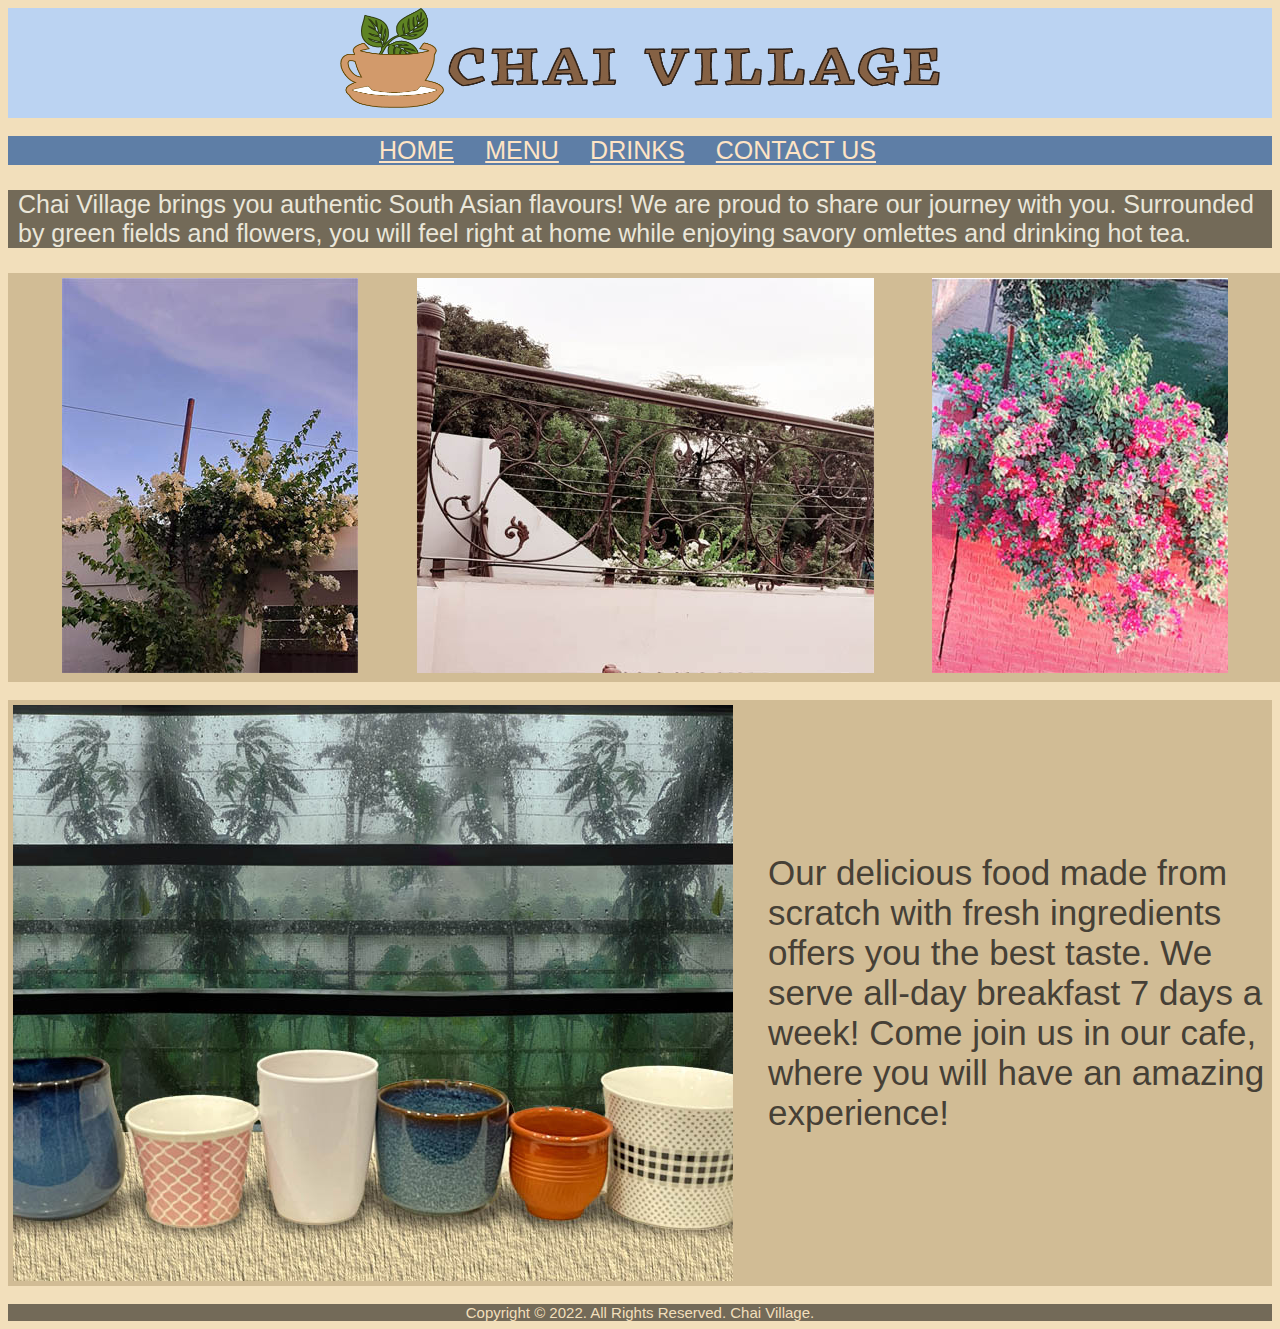
<file: index.html>
<!DOCTYPE html>
<html lang="en">
  <head>
    <link href="./style.css" rel="stylesheet">
    <title>Chai Village</title>
    <link rel="icon" type="image/x-icon" href="Asset1.png">
  </head>
  <body>
    <div class="logo">
      <img
        class="center"
        src="Asset2.png"
        alt="Chai Village"
        style="width: 600px; height: 100px"
      >
    </div>
    &nbsp;
    <!--Top Navigation-->
    <div class="topnav">
      
        <a href="#">HOME</a
        >&nbsp;&nbsp;&nbsp;&nbsp;
        <a href="menu.html" target="_blank">MENU</a
        >&nbsp;&nbsp;&nbsp;&nbsp;
        <a href="drinks.html" target="_blank">DRINKS</a
        >&nbsp;&nbsp;&nbsp;&nbsp;
        <a href="contact.html" target="_blank">CONTACT US</a
        >&nbsp;&nbsp;&nbsp;&nbsp;
      
    </div>
    <p class="paragraph">
      Chai Village brings you authentic South Asian flavours! We are proud to
      share our journey with you. Surrounded by green fields and flowers, you
      will feel right at home while enjoying savory omlettes and drinking hot
      tea.
    </p>
    <!--All images by Uswa Ahmed-->
    <div class="row">
      <div class="column">
        <img src="whiteflower.jpg" alt="whiteflower">
      </div>
      <div class="column">
        <img src="balcony.jpg" alt="balcony">
      </div>
      <div class="column">
        <img src="pinkflower.jpg" alt="pinkflower">
      </div>
    </div>
    &nbsp;&nbsp;

    <div class="container">
      <img src="park.jpg" alt="park">

      <p class="paragraph2">
        Our delicious food made from scratch with fresh ingredients offers you
        the best taste. We serve all-day breakfast 7 days a week! Come join us
        in our cafe, where you will have an amazing experience!
      </p>
    </div>
    <br>
    <footer class="footer">
      Copyright &copy; 2022. All Rights Reserved. Chai Village.
    </footer>
  </body>
</html>
</file>
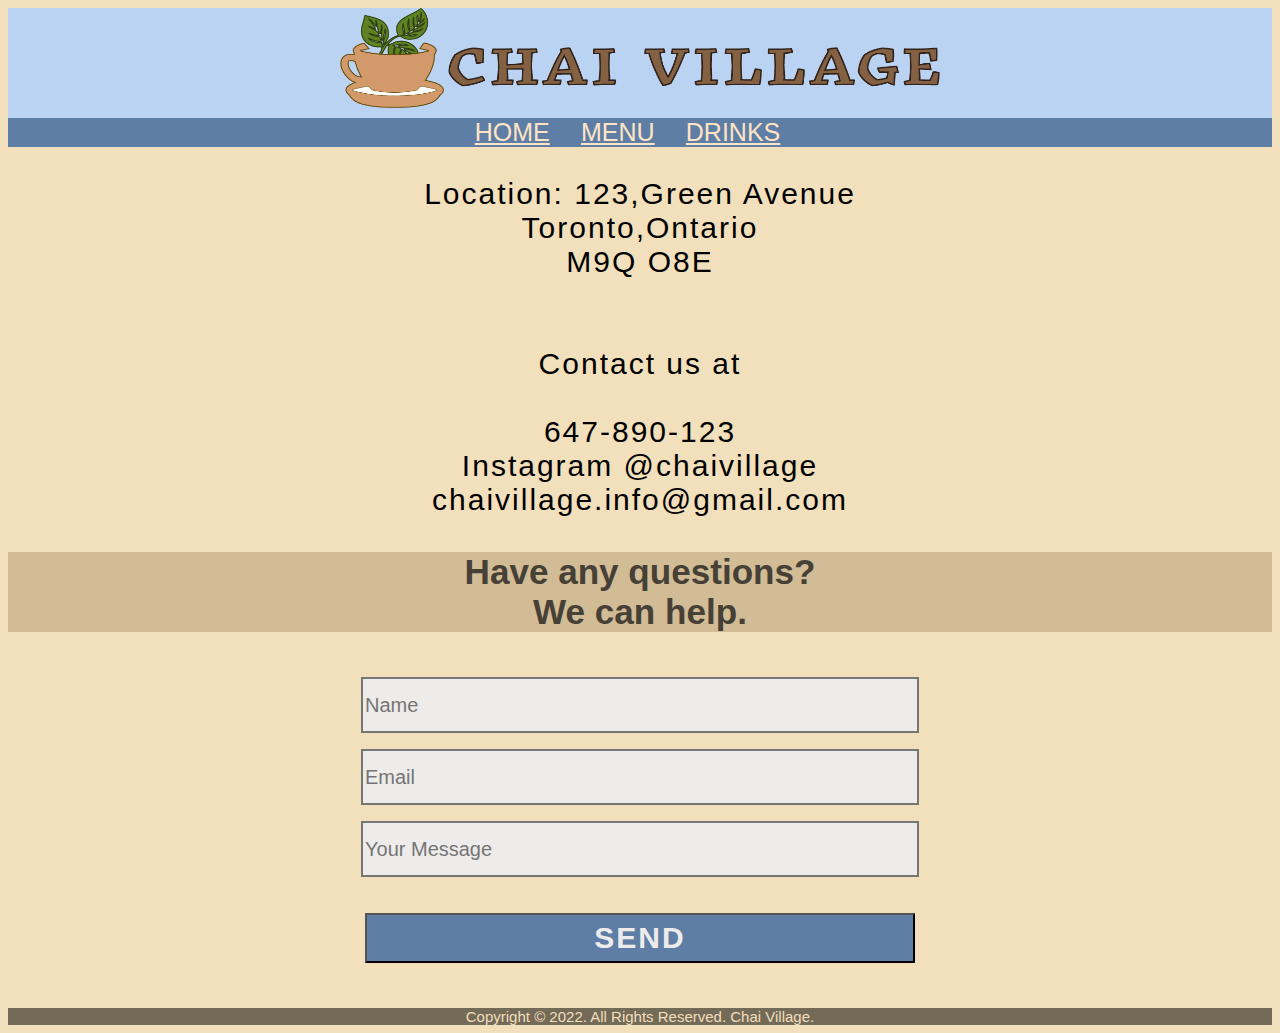
<file: contact.html>
<!DOCTYPE html>
<html lang="en">
  <head>
    <link href="./style.css" rel="stylesheet">
    <title>Contact</title>
    <link rel="icon" type="image/x-icon" href="Asset1.png">
  </head>
  <body>
    <div class="logo">
      <a href="index.html">
        <img
          class="center"
          src="Asset2.png"
          alt="Chai Village"
          style="width: 600px; height: 100px">
      </a>
    </div>
    <!--Top Navigation-->
    <div class="topnav">
      
        <a href="index.html">HOME</a
        >&nbsp;&nbsp;&nbsp;&nbsp;
        <a href="menu.html" target="_blank">MENU</a
        >&nbsp;&nbsp;&nbsp;&nbsp;
        <a href="drinks.html">DRINKS</a
        >&nbsp;&nbsp;&nbsp;&nbsp;
      
    </div>
    <div class="location">
      <p>
        Location: 123,Green Avenue<br>Toronto,Ontario<br>M9Q O8E<br>
        <br><br>
        Contact us at<br><br>
        647-890-123<br>
        Instagram @chaivillage<br>
        chaivillage.info@gmail.com<br>
      </p>
    </div>
    <div class="heading">
      <h3 id="questions">
        Have any questions? <br>
        We can help.
      </h3>
      <div class="contact">
        <form id="contact" method="post" action="enter">
          <input
            name="name"
            type="text"
            class="form-sub"
            placeholder="Name"
            required>
          <br>
          <input
            name="email address"
            type="text"
            class="form-sub"
            placeholder="Email"
            required><br>
          <input
            name="message"
            class="form-sub"
            placeholder="Your Message"
            ><br>
          <input class="submit" type="submit" value="SEND">
        </form>
      </div>
    </div>
    <footer class="footer">
      Copyright &copy; 2022. All Rights Reserved. Chai Village.
    </footer>
  </body>
</html>
</file>
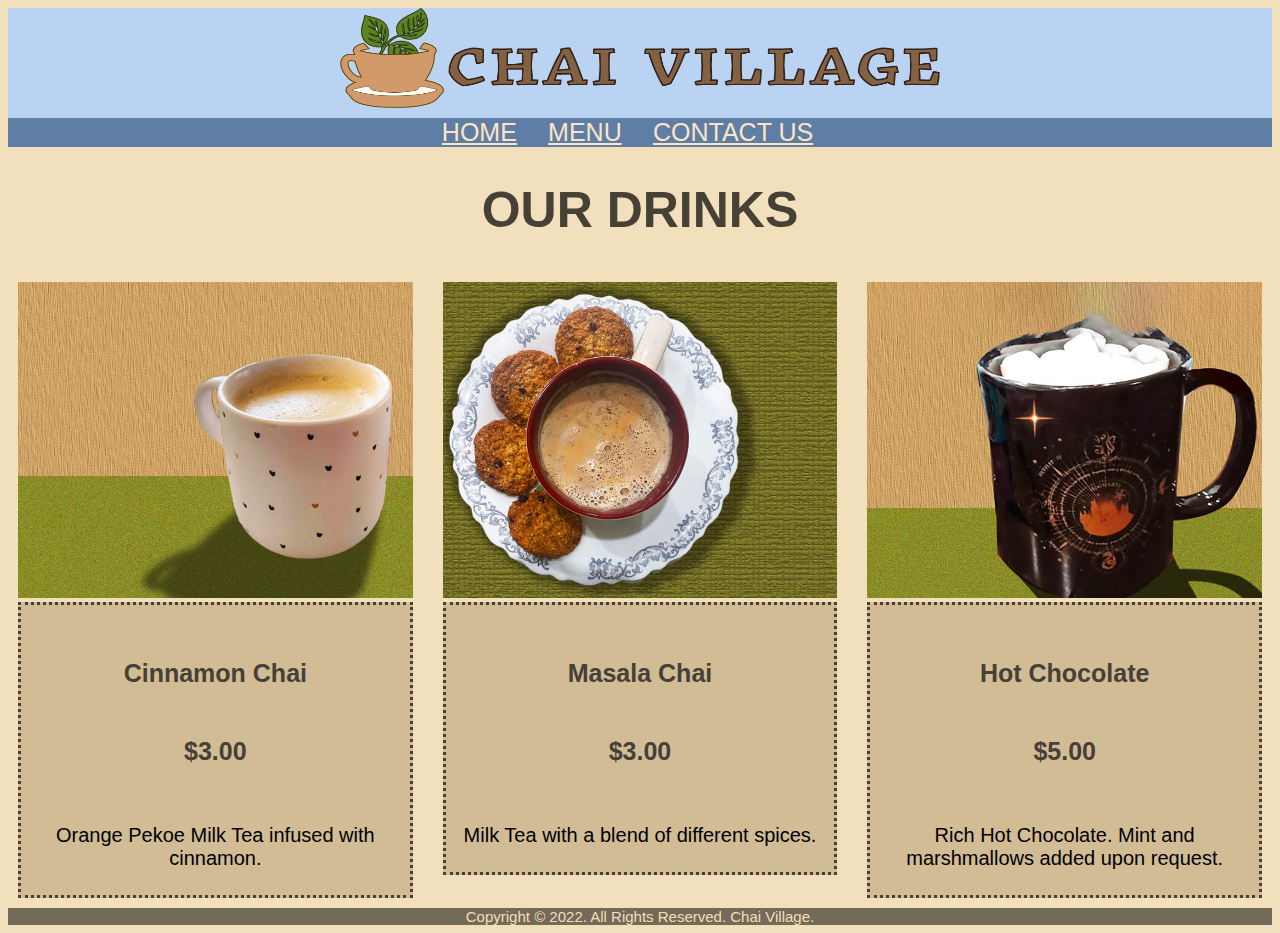
<file: drinks.html>
<!DOCTYPE html>
<html lang="en">
  <head>
    <link href="./style.css" rel="stylesheet">
    <title>Drinks Menu</title>
    <link rel="icon" type="image/x-icon" href="Asset1.png">
  </head>
  <body>
    <div class="logo">
      <a href="index.html">
        <img
          class="center"
          src="Asset2.png"
          alt="Chai Village"
          style="width: 600px; height: 100px">
      </a>
    </div>
    <div class="topnav">
      
        <a href="index.html">HOME</a
        >&nbsp;&nbsp;&nbsp;&nbsp;
        <a href="menu.html" target="_blank">MENU</a
        >&nbsp;&nbsp;&nbsp;&nbsp;
        <a href="contact.html" target="_blank">CONTACT US</a
        >&nbsp;&nbsp;&nbsp;&nbsp;
      
      <!--All images by Uswa Ahmed-->
    </div>
    <h1 class="drinks">OUR DRINKS</h1>
    <div class="menu">
      <div class="drinks-menu">
        <img src="cup-3.jpg" alt="cup3" class="drinks-images">
        <div class="details">
          <h6 class="drinks-price">Cinnamon Chai</h6>
          <h6 class="drinks-price">$3.00</h6>
          <p>Orange Pekoe Milk Tea infused with cinnamon.</p>
        </div>
      </div>
      <div class="drinks-menu">
        <img src="cup-2.jpg" alt="cup2" class="drinks-images">
        <div class="details">
          <h6 class="drinks-price">Masala Chai</h6>
          <h6 class="drinks-price">$3.00</h6>
          <p>Milk Tea with a blend of different spices.</p>
        </div>
      </div>
      <div class="drinks-menu">
        <img src="cup-1.jpg" alt="cup1" class="drinks-images">
        <div class="details">
          <h6 class="drinks-price">Hot Chocolate</h6>
          <h6 class="drinks-price">$5.00</h6>
          <p>Rich Hot Chocolate. Mint and marshmallows added upon request.</p>
        </div>
      </div>
    </div>
    <footer class="footer">
      Copyright &copy; 2022. All Rights Reserved. Chai Village.
    </footer>
  </body>
</html>
</file>
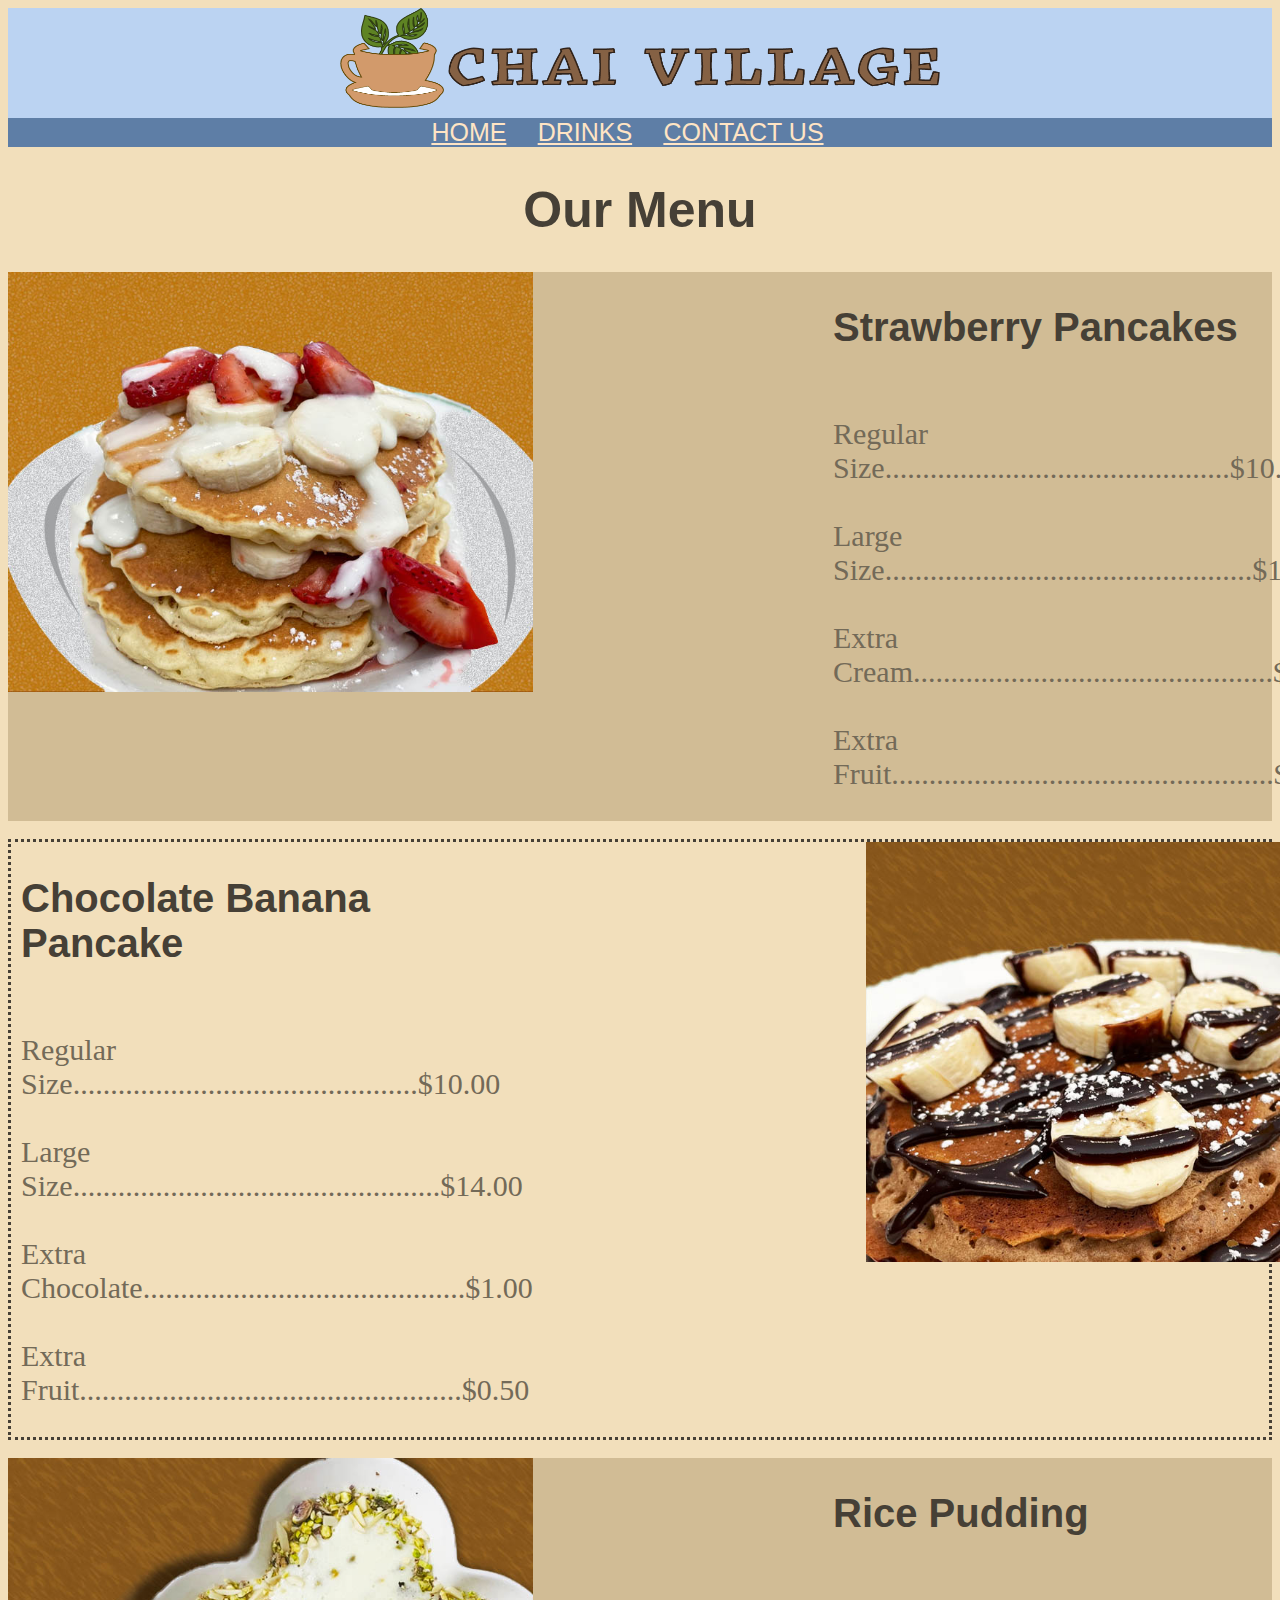
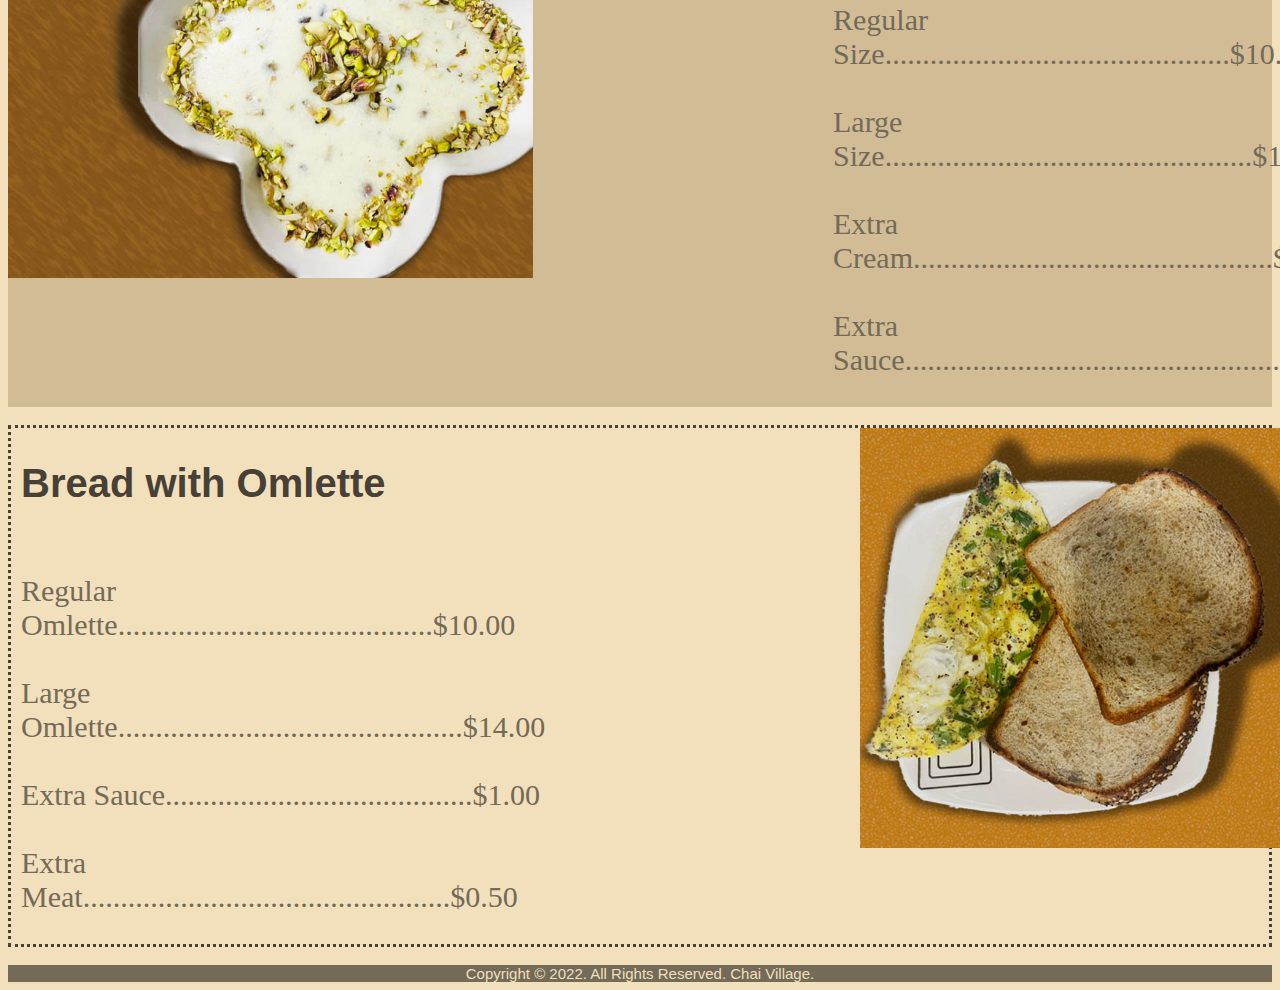
<file: menu.html>
<!DOCTYPE html>
<html lang="en">
  <head>
    <link href="./style.css" rel="stylesheet">
    <title>Main Menu</title>
    <link rel="icon" type="image/x-icon" href="Asset1.png">
  </head>
  <body>
    <div class="logo">
      <a href="index.html">
        <img
          class="center"
          src="Asset2.png"
          alt="Chai Village"
          style="width: 600px; height: 100px">
      </a>
    </div>
    <!--Top Navigation-->
    <div class="topnav">
      
        <a href="index.html">HOME</a
        >&nbsp;&nbsp;&nbsp;&nbsp;
        <a href="drinks.html" target="_blank">DRINKS</a
        >&nbsp;&nbsp;&nbsp;&nbsp;
        <a href="contact.html" target="_blank">CONTACT US</a
        >&nbsp;&nbsp;&nbsp;&nbsp;
      
    </div>
    <!--All images by Uswa Ahmed-->
    <h1 class="drinks">Our Menu</h1>
    <div class="pancake1">
      <img
        src="pancake1.jpg"
        alt="pankcake1"
        style="width: 550px; height: 420px">
      <div class="price1">
        <h2>Strawberry Pancakes</h2>

        <p>
          <br>Regular Size..............................................$10.00
          <br><br>
          Large Size.................................................$14.00
          <br><br>
          Extra Cream................................................$1.00
          <br><br>
          Extra Fruit...................................................$0.50
        </p>
      </div>
    </div>
    <br>
    <div class="pancake2">
      <div class="price2">
        <h2>Chocolate Banana Pancake</h2>

        <p>
          <br>Regular Size..............................................$10.00
          <br><br>
          Large Size.................................................$14.00
          <br><br>
          Extra Chocolate...........................................$1.00
          <br><br>
          Extra Fruit...................................................$0.50
        </p>
      </div>
      <img
        src="pancake2.jpg"
        alt="pancake2"
        style="width: 550px; height: 420px">
    </div>
    <br>
    <div class="pancake1">
      <img
        src="pudding.jpg"
        alt="pudding"
        style="width: 550px; height: 420px">
      <div class="price1">
        <h2>Rice Pudding</h2>

        <p>
          <br>Regular Size..............................................$10.00
          <br><br>
          Large Size.................................................$14.00
          <br><br>
          Extra Cream................................................$1.00
          <br><br>
          Extra Sauce...................................................$0.50
        </p>
      </div>
    </div>
    <br>
    <div class="bread">
      <div class="price3">
        <h2>Bread with Omlette</h2>

        <p>
          <br>Regular Omlette..........................................$10.00
          <br><br>
          Large Omlette..............................................$14.00
          <br><br>
          Extra Sauce.........................................$1.00
          <br><br>
          Extra Meat.................................................$0.50
        </p>
      </div>
      <img
        src="bread.jpg"
        alt="omlette"
        style="width: 550px; height: 420px">
    </div>
    <br>
    <footer class="footer">
      Copyright &copy; 2022. All Rights Reserved. Chai Village.
    </footer>
  </body>
</html>
</file>
<file: style.css>
/*For all pages*/
body {
  background-color: #f2dfbb;
}
/*the background color of the logo is an example of inheritance and overwriting*/
.logo {
  background-color: #bbd3f2;
  height: 110px;
}
.center {
  display: block;
  margin-left: auto;
  margin-right: auto;
}
.topnav {
  position: relative;
  background-color: #5e7ea6;
  overflow: hidden;
  font-size: 25px;
  padding: 0;
  margin: 0;
  text-align: center;
}
.topnav a {
  font-family: Arial, Helvetica, sans-serif;
  color: bisque;
}
/*pseudo classes*/
.topnav a:hover {
  color: orange;
}

.topnav a:active {
  color: yellow;
}
/*index html paragraphs and images*/
.paragraph {
  padding-left: 10px;
  font-size: 25px;
  font-family: Arial, Helvetica, sans-serif;
  color: rgb(234, 230, 217);
  background-color: #736a58;
}

.row {
  width: 100%;
  text-align: center;
  margin: auto;
  padding: 5px 5px 5px 5px;
  display: grid;
  grid-template-columns: repeat(3, 1fr);
  grid-gap: 10px;

  background-color: #d1bc95;
}
.column {
  position: relative;
  border-radius: 10px;
}

.footer {
  text-align: center;
  font-size: 15px;
  color: #f2dfbb;
  font-family: Arial, Helvetica, sans-serif;
  background-color: #736a58;
}

.container {
  display: flex;
  align-items: center;
  background-color: #d1bc95;
}
/*overwriting/inheritance*/
.container img {
  margin-right: 20px;
  width: 70%;
  padding: 5px;
}

.paragraph2 {
  font-size: 35px;
  font-family: Arial, Helvetica, sans-serif;
  text-align: left;
  margin-left: 10px;
  color: #464036;
}
/* menu html*/
h1 {
  font-size: 50px;
  font-family: Arial, Helvetica, sans-serif;
  color: #464036;
  text-align: center;
}
/*background change of pancake1 has overwriting and inheritance*/
/*flexblox display*/
.pancake1 {
  background-color: #d1bc95;
  display: flex;
}
.pancake1 img {
  margin-right: 20px;
}
h2 {
  font-size: 40px;
  font-family: Arial, Helvetica, sans-serif;
  color: #464036;
}
.price1 {
  text-align: left;
  font-size: 30px;
  color: #736a58;
  margin-left: 280px;
  position: relative;
}
.pancake2 {
  display: flex;
  border-color: #464036;
  border-style: dotted;
}

.price2 {
  text-align: left;
  font-size: 30px;
  color: #736a58;
  position: relative;
  margin-left: 10px;
}

.pancake2 img {
  position: right;
  padding-left: 333px;
}

.bread {
  display: flex;
  border-color: #464036;
  border-style: dotted;
}

.bread img {
  position: right;
  padding-left: 315px;
}

.price3 {
  text-align: left;
  font-size: 30px;
  color: #736a58;
  position: relative;
  margin-left: 10px;
}
/*drinks html*/
/*I used a grid layout for the drinks menu*/
.menu {
  display: grid;
  grid-template-columns: 1fr 1fr 1fr;
  grid-gap: 10px;
}

.drinks-menu {
  padding: 10px;
}

.drinks-price {
  font-size: 25px;
  color: #464036;
  font-family: Arial, Helvetica, sans-serif;
  text-align: center;
  line-height: 20px;
}
.drinks-images {width:100%;}
.details p {
  font-size: 20px;
  font-family: Arial, Helvetica, sans-serif;
  text-align: center;
  padding: 5px;
  line-height: auto;
}
.details {
  background-color: #d1bc95;
  border: #464036;
  border-style: dotted;
}
/*contact html*/
.heading {
  font-family: Arial, Helvetica, sans-serif;
  font-size: 30px;
  color: #464036;
  text-align: center;
}

form {
  margin: 45px;
  transition: all 4s ease-in-out;
  align-items: center;
}
.form-sub {
  width: 550px;
  border-style: double;
  color: #464036;
  background-color: #edecea;
  font-size: 20px;
  font-family: Arial, Helvetica, sans-serif;
  margin-bottom: 16px;
}


input {
  height: 50px;
  align-items: center;
}

.submit {
  align-items: center;
  width: 550px;
  background-color: #5e7ea6;
  font-size: 30px;
  color: #edecea;
  font-weight: bolder;
  letter-spacing: 2px;
  height: 50px;
  margin-top: 20px;
}
.fa {
  font-size: 30px;
  text-align: left;
}

.location {
  font-size: 30px;
  font-family: Arial, Helvetica, sans-serif;
  letter-spacing: 2px;
  text-align: center;
}
#questions {
  background-color: #d1bc95;
}
</file>
